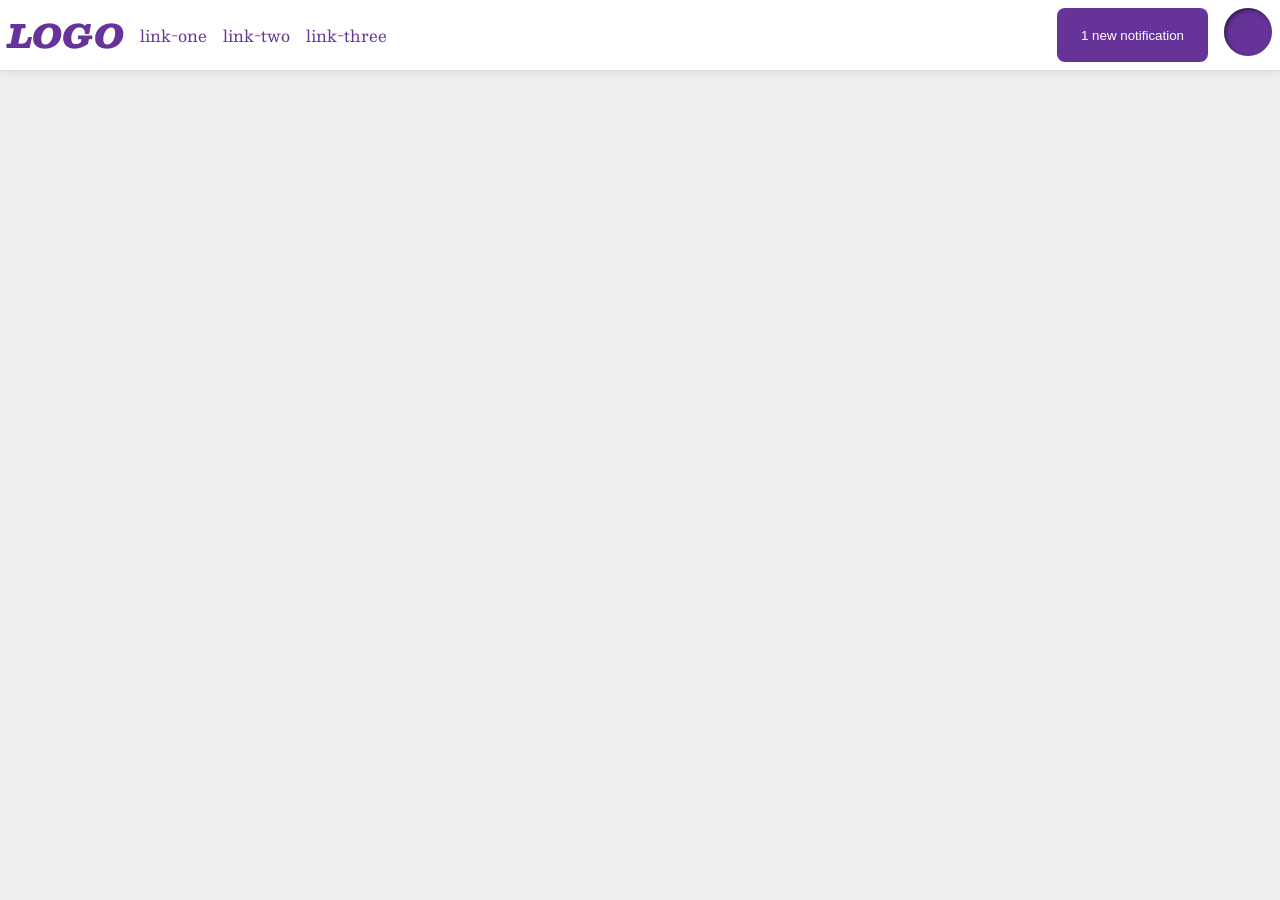
<file: flex/03-flex-header-2/index.html>
<!DOCTYPE html>
<html lang="en">
  <head>
    <meta charset="UTF-8">
    <meta http-equiv="X-UA-Compatible" content="IE=edge">
    <meta name="viewport" content="width=device-width, initial-scale=1.0">
    <title>Flex Header 2</title>
    <link rel="stylesheet" href="style.css">
  </head>
  <body>
    <div class="header">
      <div class ="left-items">
        <div class="logo">
          LOGO
        </div>
        <ul class="links">
          <li><a href="https://google.com">link-one</a></li>
          <li><a href="https://google.com">link-two</a></li>
          <li><a href="https://google.com">link-three</a></li>
        </ul>
      </div>
      <div class ="right-items">
        <button class="notifications">
          1 new notification
        </button>
        <div class="profile-image"></div>
      </div>
    </div>
  </body>
</html>
</file>
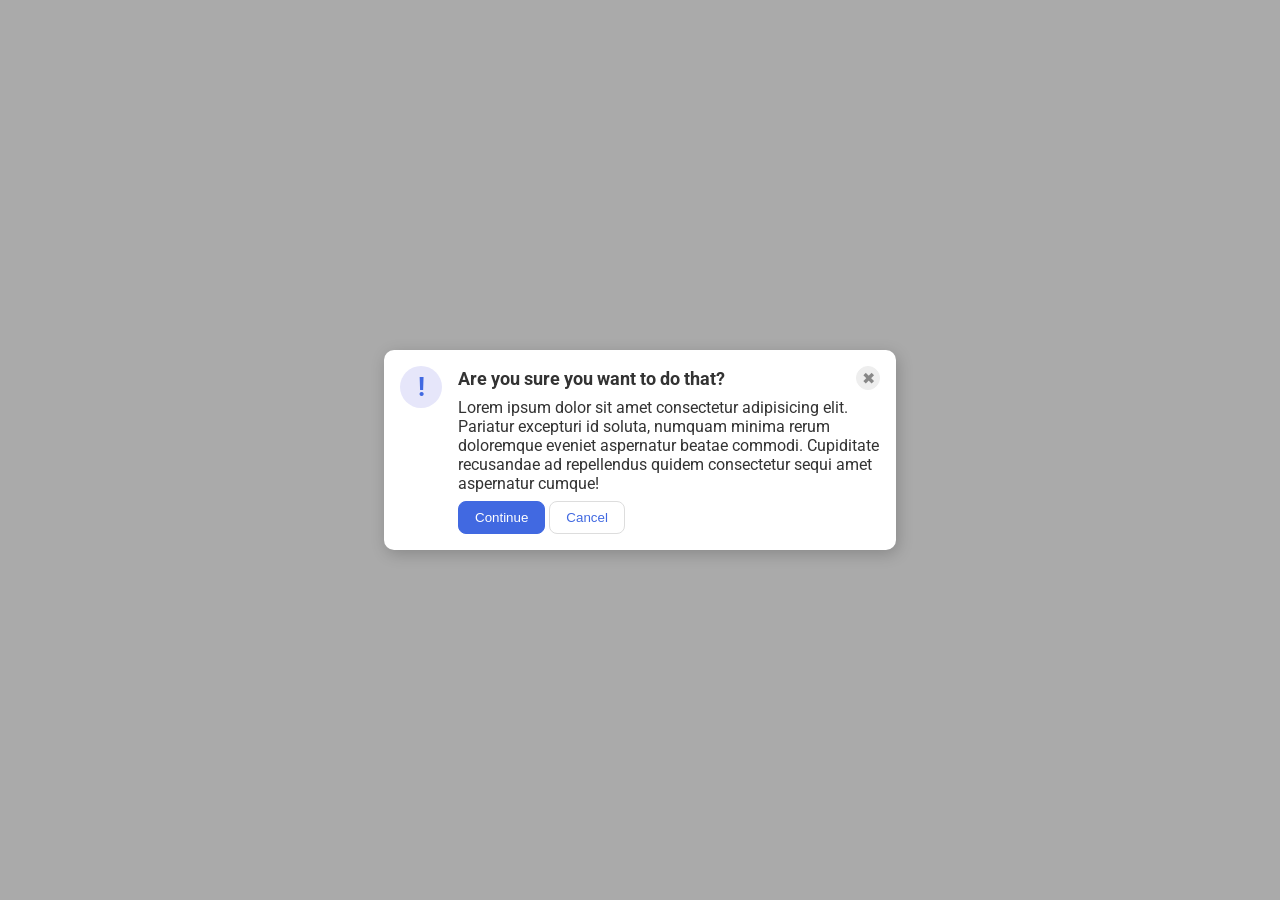
<file: flex/05-flex-modal/index.html>
<!DOCTYPE html>
<html lang="en">
  <head>
    <meta charset="UTF-8">
    <meta http-equiv="X-UA-Compatible" content="IE=edge">
    <meta name="viewport" content="width=device-width, initial-scale=1.0">
    <link rel="stylesheet" href="style.css">
    <title>Modal</title>
  </head>
  <body>
    <div class="modal">
      <div class="icon">!</div>
      <div class="container">
        <div class="header">
          Are you sure you want to do that?
          <button class="close-button">✖</button>
        </div>
        <div class="text">Lorem ipsum dolor sit amet consectetur adipisicing elit. Pariatur excepturi id soluta, numquam minima rerum doloremque eveniet aspernatur beatae commodi. Cupiditate recusandae ad repellendus quidem consectetur sequi amet aspernatur cumque!</div>
        <div class="buttons">
          <button class="continue">Continue</button>
          <button class="cancel">Cancel</button>
        </div>
      </div>
    </div>
  </body>
</html>
</file>
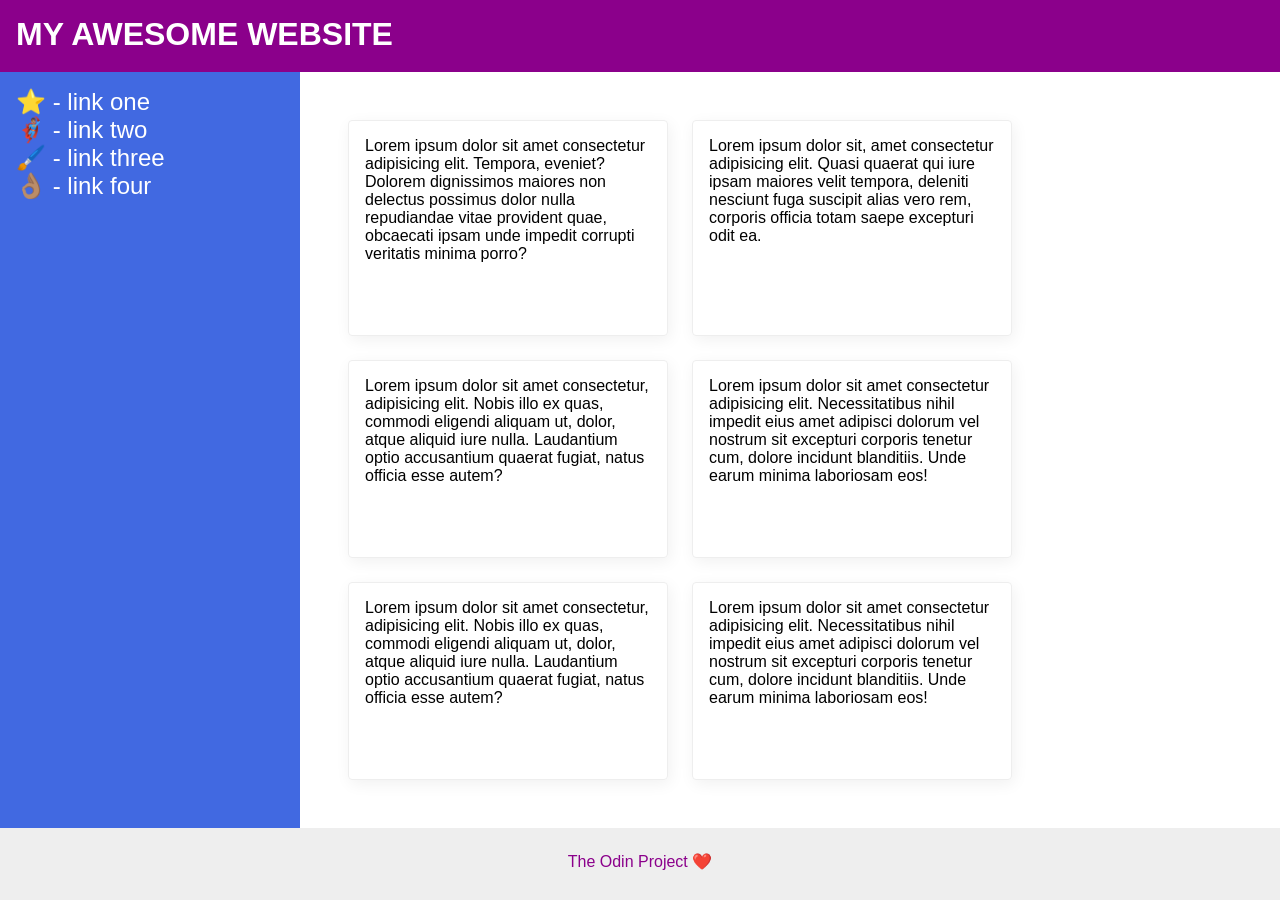
<file: flex/07-flex-layout-2/index.html>
<!DOCTYPE html>
<html lang="en">
  <head>
    <meta charset="UTF-8">
    <meta http-equiv="X-UA-Compatible" content="IE=edge">
    <meta name="viewport" content="width=device-width, initial-scale=1.0">
    <title>The Holy Grail</title>
    <link rel="stylesheet" href="style.css">
  </head>
  <body>
    <div class="header">
      MY AWESOME WEBSITE
    </div>
    
    <div class="content">
      <div class="sidebar">
        <ul>
          <li><a href="#">⭐ - link one</a></li>
          <li><a href="#">🦸🏽‍♂️ - link two</a></li>
          <li><a href="#">🖌️ - link three</a></li>
          <li><a href="#">👌🏽 - link four</a></li>
        </ul>
      </div>

      <div class="cards">
        <div class="card">Lorem ipsum dolor sit amet consectetur adipisicing elit. Tempora, eveniet? Dolorem dignissimos maiores non delectus possimus dolor nulla repudiandae vitae provident quae, obcaecati ipsam unde impedit corrupti veritatis minima porro?</div>
        <div class="card">Lorem ipsum dolor sit, amet consectetur adipisicing elit. Quasi quaerat qui iure ipsam maiores velit tempora, deleniti nesciunt fuga suscipit alias vero rem, corporis officia totam saepe excepturi odit ea.</div>
        <div class="card">Lorem ipsum dolor sit amet consectetur, adipisicing elit. Nobis illo ex quas, commodi eligendi aliquam ut, dolor, atque aliquid iure nulla. Laudantium optio accusantium quaerat fugiat, natus officia esse autem?</div>
        <div class="card">Lorem ipsum dolor sit amet consectetur adipisicing elit. Necessitatibus nihil impedit eius amet adipisci dolorum vel nostrum sit excepturi corporis tenetur cum, dolore incidunt blanditiis. Unde earum minima laboriosam eos!</div>
        <div class="card">Lorem ipsum dolor sit amet consectetur, adipisicing elit. Nobis illo ex quas, commodi eligendi aliquam ut, dolor, atque aliquid iure nulla. Laudantium optio accusantium quaerat fugiat, natus officia esse autem?</div>
        <div class="card">Lorem ipsum dolor sit amet consectetur adipisicing elit. Necessitatibus nihil impedit eius amet adipisci dolorum vel nostrum sit excepturi corporis tenetur cum, dolore incidunt blanditiis. Unde earum minima laboriosam eos!</div>
      </div>
    </div>

    <div class="footer">
      The Odin Project ❤️
    </div>
  </body>
</html>
</file>
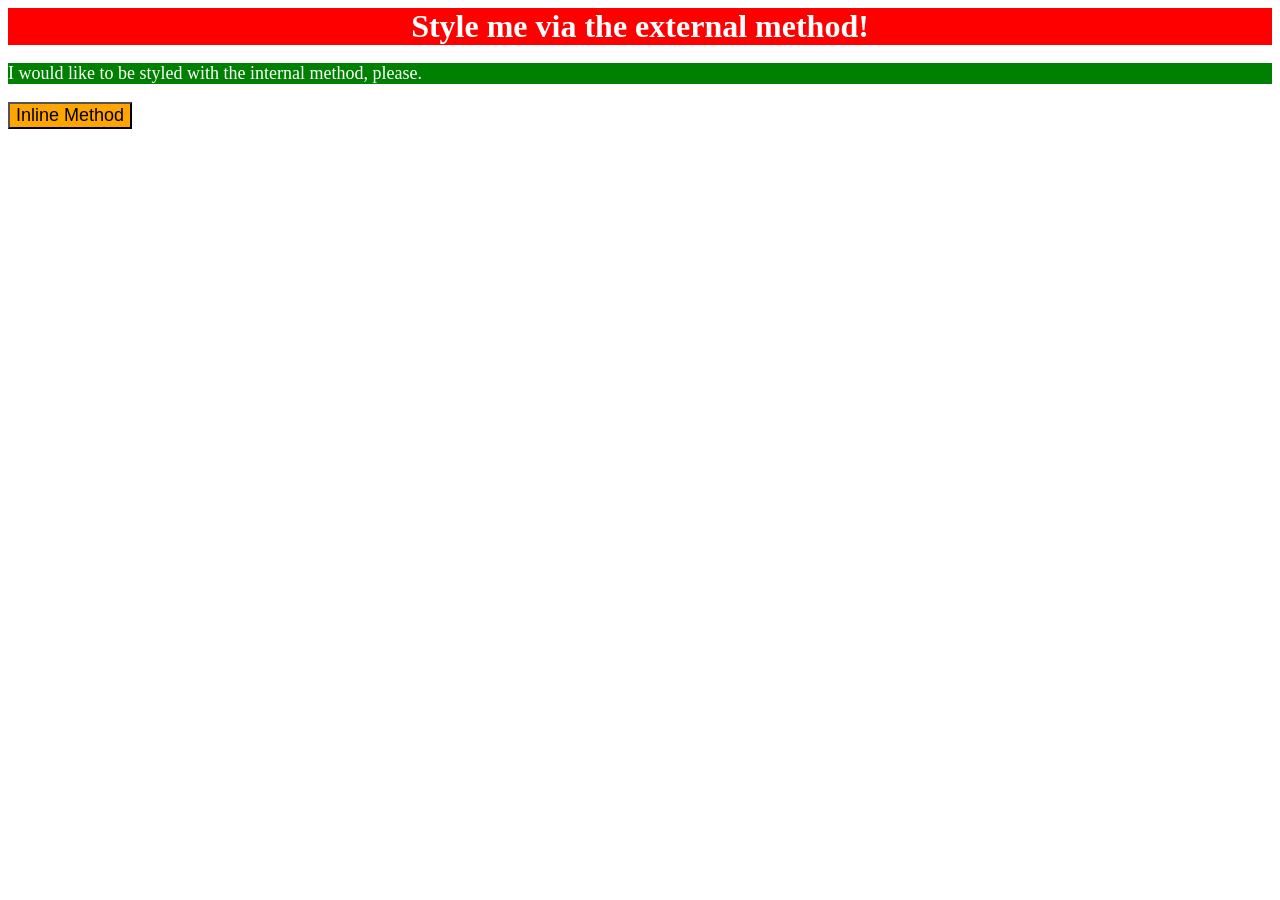
<file: foundations/01-css-methods/index.html>
<!DOCTYPE html>
<html lang="en">
  <head>
    <meta charset="UTF-8">
    <meta http-equiv="X-UA-Compatible" content="IE=edge">
    <meta name="viewport" content="width=device-width, initial-scale=1.0">
    <title>Methods for Adding CSS</title>

    <link rel="stylesheet" href="style.css">
    <style>
      p {
        color: white;
        background-color: green;
        font-size: 18px;
      }
    </style>
  </head>
  <body>
    <div>Style me via the external method!</div>
    <p>I would like to be styled with the internal method, please.</p>
    <button style="background-color: orange; font-size: 18px;">Inline Method</button>
  </body>
</html>
</file>
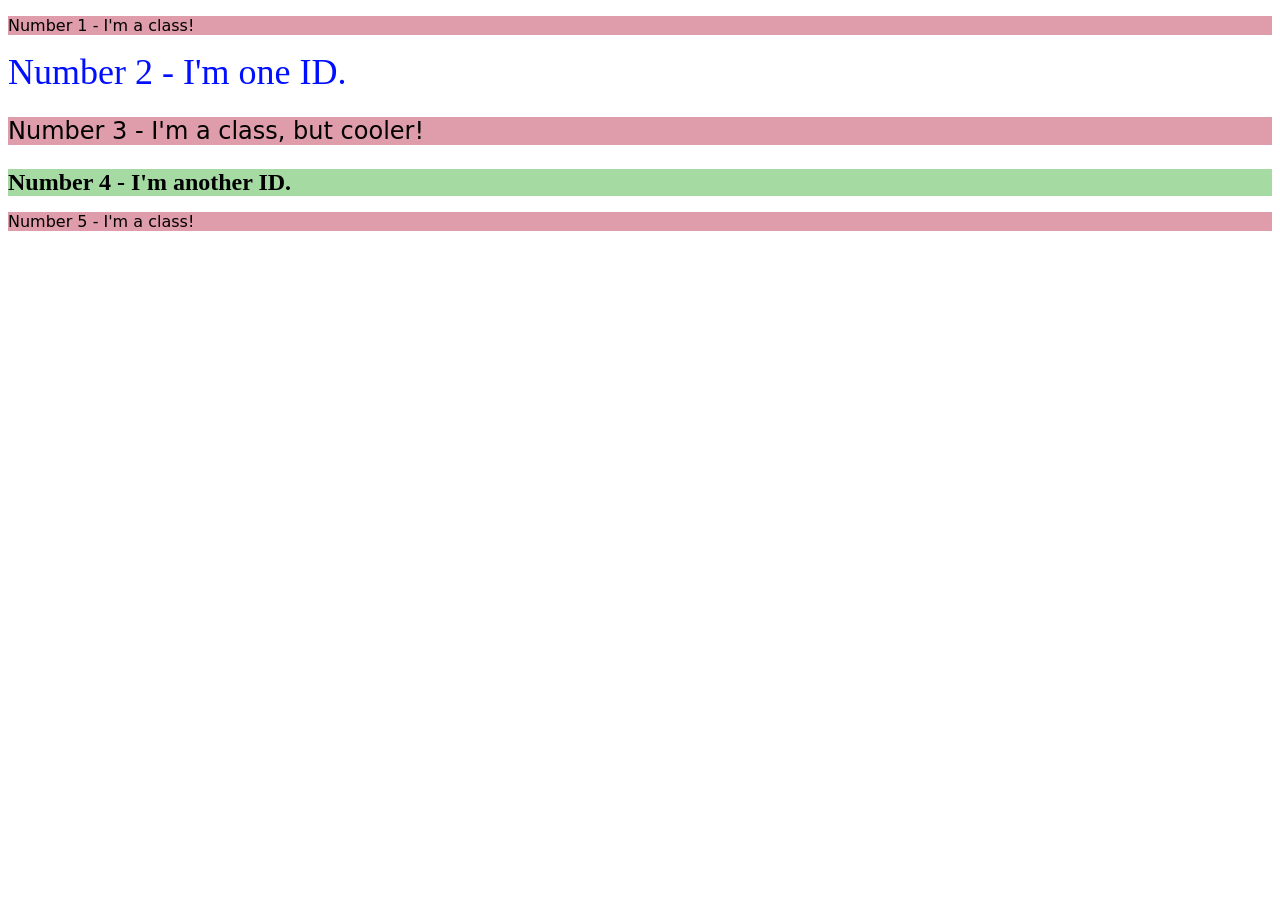
<file: foundations/02-class-id-selectors/index.html>
<!DOCTYPE html>
<html lang="en">
  <head>
    <meta charset="UTF-8">
    <meta http-equiv="X-UA-Compatible" content="IE=edge">
    <meta name="viewport" content="width=device-width, initial-scale=1.0">
    <title>Class and ID Selectors</title>
    <link rel="stylesheet" href="style.css">
  </head>
  <body>
    <p class="odd">Number 1 - I'm a class!</p>
    <div id="two">Number 2 - I'm one ID.</div>
    <p class="odd" id="three">Number 3 - I'm a class, but cooler!</p>
    <div id="four">Number 4 - I'm another ID.</div>
    <p class="odd">Number 5 - I'm a class!</p>
  </body>
</html>
</file>
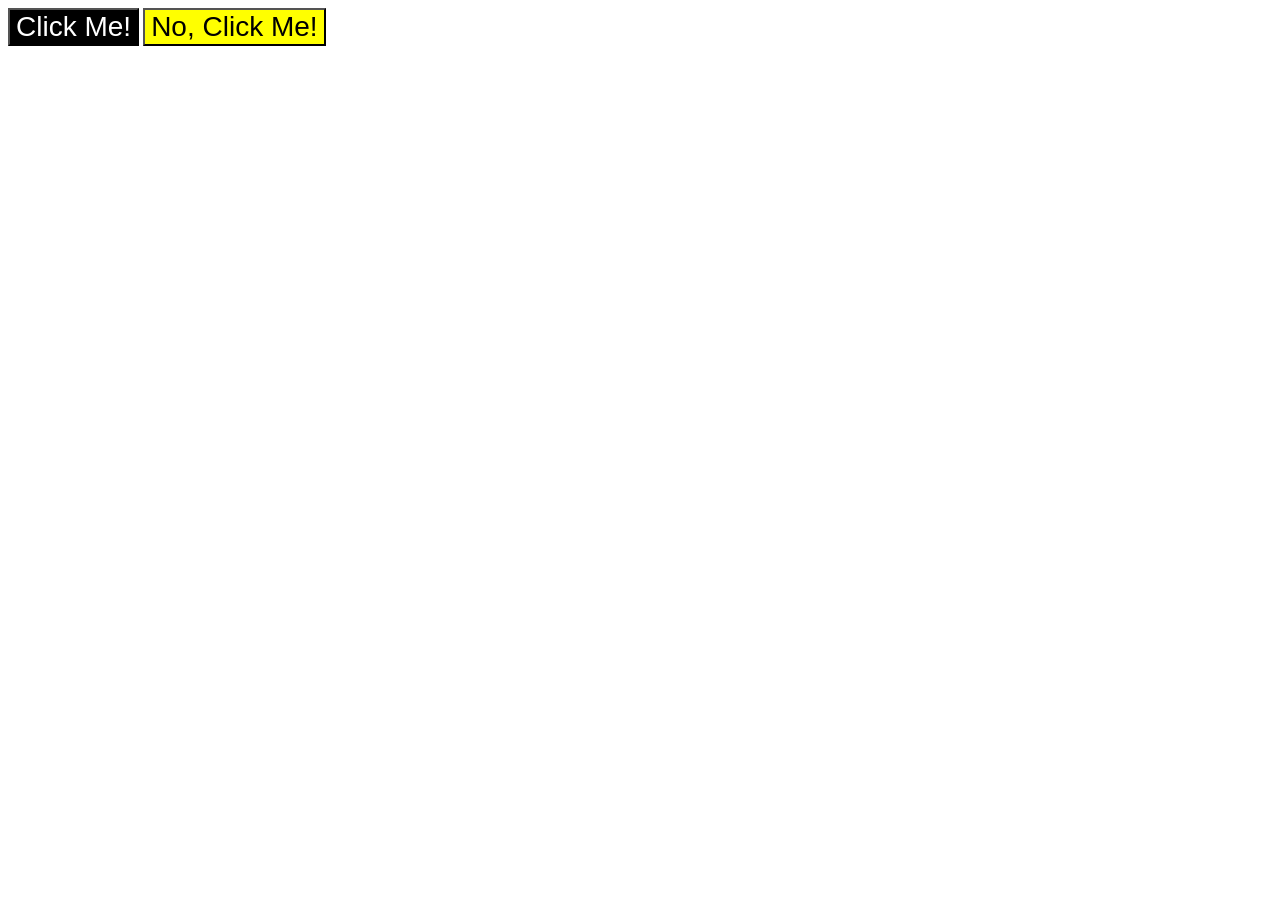
<file: foundations/03-grouping-selectors/index.html>
<!DOCTYPE html>
<html lang="en">
  <head>
    <meta charset="UTF-8">
    <meta http-equiv="X-UA-Compatible" content="IE=edge">
    <meta name="viewport" content="width=device-width, initial-scale=1.0">
    <title>Grouping Selectors</title>
    <link rel="stylesheet" href="style.css">
  </head>
  <body>
    <button class="first">Click Me!</button>
    <button class="second">No, Click Me!</button>
  </body>
</html>
</file>
<file: flex/03-flex-header-2/style.css>
/* this is some magical font-importing.  
you'll learn about it later. */
@import url('https://fonts.googleapis.com/css2?family=Besley:ital,wght@0,400;1,900&display=swap');

body {
  margin: 0;
  background: #eee;
  font-family: Besley, serif;
}

.header {
  background: white;
  border-bottom: 1px solid #ddd;
  box-shadow: 0 0 8px rgba(0,0,0,.1);

  padding: 8px;
  display: flex;
  justify-content: space-between;
}

.left-items, .right-items {
  display: flex;
  justify-content: center;
  gap: 16px;
}

.profile-image {
  background: rebeccapurple;
  box-shadow: inset 2px 2px 4px rgba(0,0,0,.5);
  border-radius: 50%;
  width: 48px;
  height: 48px;
}

.logo {
  color: rebeccapurple;
  font-size: 32px;
  font-weight: 900;
  font-style: italic;
}

button {
  border: none;
  border-radius: 8px;
  background: rebeccapurple;
  color: white;
  padding: 8px 24px;
}

a {
  /* this removes the line under our links */
  text-decoration: none;
  color: rebeccapurple;
}

ul {
  list-style-type: none;

  display: flex;
  align-items: center;

  margin: 0;
  padding: 0;
  gap: 16px;
}
</file>
<file: flex/05-flex-modal/style.css>
@import url('https://fonts.googleapis.com/css2?family=Roboto:wght@400;700&display=swap');

html, body {
  height: 100%;
}

body {
  font-family: Roboto, sans-serif;
  margin: 0;
  background: #aaa;
  color: #333;
  /* I'll give you this one for free lol */
  display: flex;
  align-items: center;
  justify-content: center;
}

.modal {
  background: white;
  width: 480px;
  border-radius: 10px;
  box-shadow: 2px 4px 16px rgba(0,0,0,.2);

  display: flex;
  gap: 16px;
  padding: 16px;
}

.header {
  font-weight: bold;
  font-size: large;

  display: flex;
  align-items: center;
  justify-content: space-between;
}

.container {
  display: flex;
  flex-direction: column;
  gap: 8px;
}

.icon {
  color: royalblue;
  font-size: 26px;
  font-weight: 700;
  background: lavender;
  width: 42px;
  height: 42px;
  border-radius: 50%;
  display: flex;
  align-items: center;
  justify-content: center;

  flex-shrink: 0;
}

.close-button {
  background: #eee;
  border-radius: 50%;
  color: #888;
  font-weight: 400;
  font-size: 16px;
  height: 24px;
  width: 24px;
  display: flex;
  align-items: center;
  justify-content: center;
  border: 1px solid #eee;
  padding: 0;
}

button {
  cursor: pointer;
  padding: 8px 16px;
  border-radius: 8px;
}

button.continue {
  background: royalblue;
  border: 1px solid royalblue;
  color: white;
}

button.cancel {
  background: white;
  border: 1px solid #ddd;
  color: royalblue;
}
</file>
<file: flex/07-flex-layout-2/style.css>
* {
  margin: 0;
  padding: 0;
  box-sizing: border-box;
}

body {
  font-family: -apple-system, BlinkMacSystemFont, 'Segoe UI', Roboto, Oxygen, Ubuntu, Cantarell, 'Open Sans', 'Helvetica Neue', sans-serif;
  margin: 0;
  min-height: 100vh;

  display: flex;
  flex-direction: column;
}

.header {
  height: 72px;
  background: darkmagenta;
  color: white;

  font-size: 32px;
  font-weight: 900;
  padding: 16px;
}

.footer {
  height: 72px;
  background: #eee;
  color: darkmagenta;
  
  text-align: center;
  padding: 24px;
}

.content {
  display: flex;
  flex: 1;
}

.sidebar {
  width: 300px;
  background: royalblue;
  font-size: 24px;
  padding: 16px;
  flex: none;
}

.cards {
  padding: 48px;
  display: flex;
  flex-wrap: wrap;
  gap: 24px;
}

.card {
  border: 1px solid #eee;
  box-shadow: 2px 4px 16px rgba(0,0,0,.06);
  border-radius: 4px;

  width: 320px;
  padding: 16px;
}

ul {
  list-style: none;
}

a {
  color: white;
  text-decoration: none;
}
</file>
<file: foundations/01-css-methods/style.css>
div {
  color: white;
  background-color: red;
  font-size: 32px;
  font-weight: bold;
  text-align: center;
}
</file>
<file: foundations/02-class-id-selectors/style.css>
.odd {
  background-color: rgb(223, 156, 170);
  font-family: "Verdana", "DejaVu Sans", sans-serif;
}

#two {
  color: #000FFF;
  font-size: 36px;
}

#three {
  font-size: 24px;
}

#four {
  background-color: rgb(165, 218, 163);
  font-size: 24px;
  font-weight: 700;
}
</file>
<file: foundations/03-grouping-selectors/style.css>
.first {
  background-color: black;
  color: white;
}

.second {
  background-color: yellow;
}

.first,
.second {
  font-size: 28px;
  font-family: "Helvetica", "Times New Roman", sans-serif;
}
</file>
